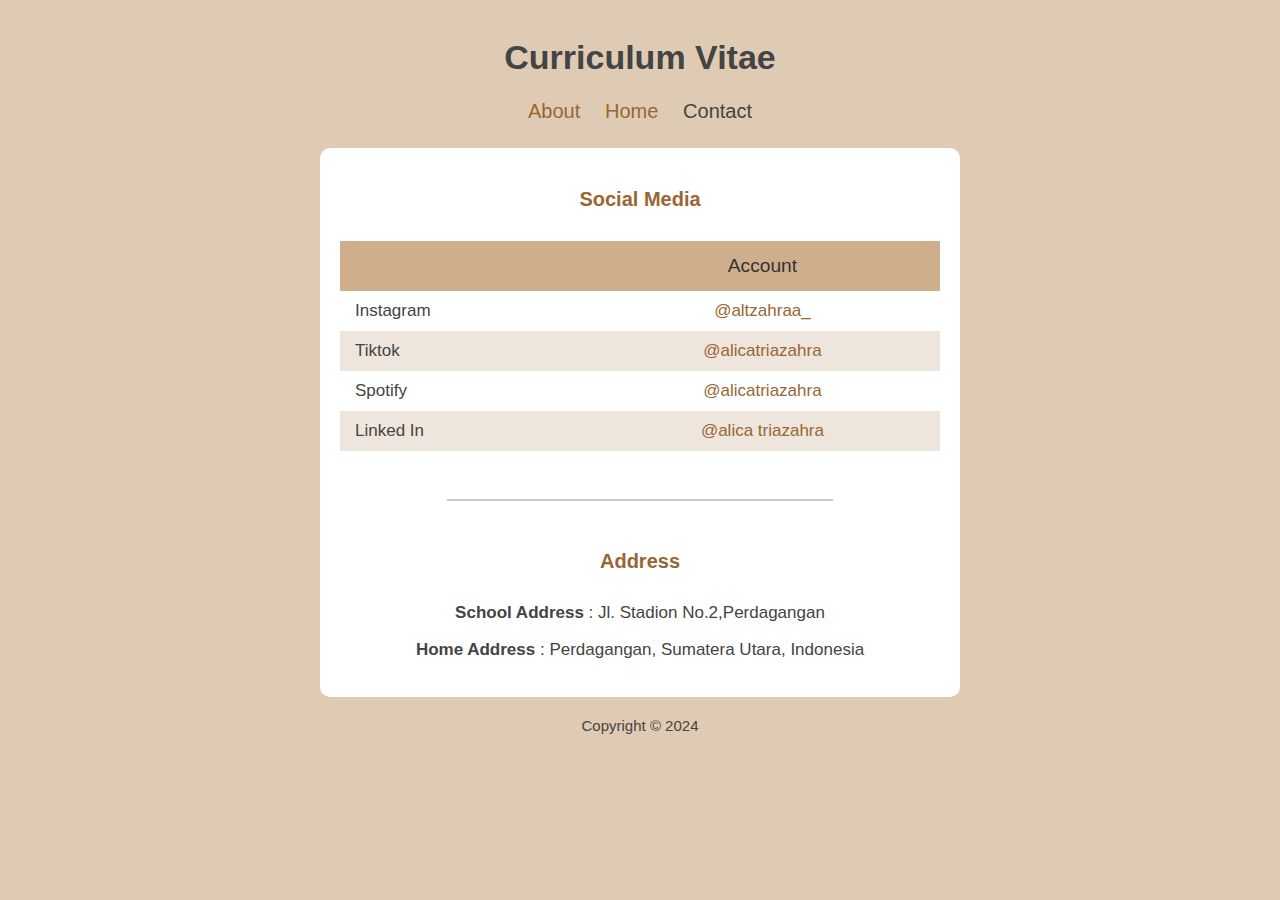
<file: contact.html>
<!DOCTYPE html>
<html>
<head>
  <meta charset="utf-8">
  <!--Judul Website-->
  <title>Personal Web</title>
  <!--Memanggil kode CSS-->
  <link rel="stylesheet" type="text/css" href="style.css">
</head>
<body>
  <div class="container">
    <div class="header">
      <!-- Judul Halaman -->
      <h1 class="text-header">Curriculum Vitae</h1>
    </div>
    <div class="navbar">
      <ul class="list-nav">
         <!--Link penghubung portofolio-->
        <li><a href="index.html">About</a></li>
        <li><a href="portofolio.html">Home</a></li>
        <li><a href="#" class="active">Contact</a></li>
      </ul>
    </div>
    <div class="content">
      <!-- Social Media -->
      <section class="section">
        <h2 class="section-header">Social Media</h2>
          <div class="responsive-table">
            <table>
              <tr class="tr-header">
                <th>&nbsp;</th>
                <!--Menambahkan akun sosial media ke dalam web-->
                <th>Account</th>
              </tr>
              <tr>
                <td class="text-left">Instagram</td>
                <td>
                  <a href="https://www.instagram.com/altzahraa_?igsh=ZWRjaHNoZjFnbGpk">@altzahraa_</a>
                </td>
              </tr>
              <tr>
                <td class="text-left">Tiktok</td>
                <td>
                  <a href="https://www.tiktok.com/@mysideee_?_t=8ogo76q3ic5&_r=1">@alicatriazahra</a>
                </td>
              </tr>
              <tr>
                <td class="text-left">Spotify</td>
                <td>
                  <a href="https://shorturl.at/bSMgC">@alicatriazahra</a>
                </td>
              </tr>
              <tr>
                <td class="text-left">Linked In</td>
                <td>
                  <a href="https://rb.gy/1culc5">@alica triazahra</a>
                </td>
              </tr>
            </table>
          </div>
      </section>
      <hr>
      <!-- Contact -->
      <section class="section">
        <!--Menambahkan alamat penulis ke dalam web-->
        <h2 class="section-header">Address</h2>
        <p><b>School Address </b>: Jl. Stadion No.2,Perdagangan</p>
        <p><b>Home Address </b>: Perdagangan, Sumatera Utara, Indonesia</p>
      </section>
    </div>
    <footer>
      <!--Tanggal publikasi-->
      <p class="footer-text">Copyright &copy; 2024</p>
    </footer> 
  </div>
</body>
</html>
</file>
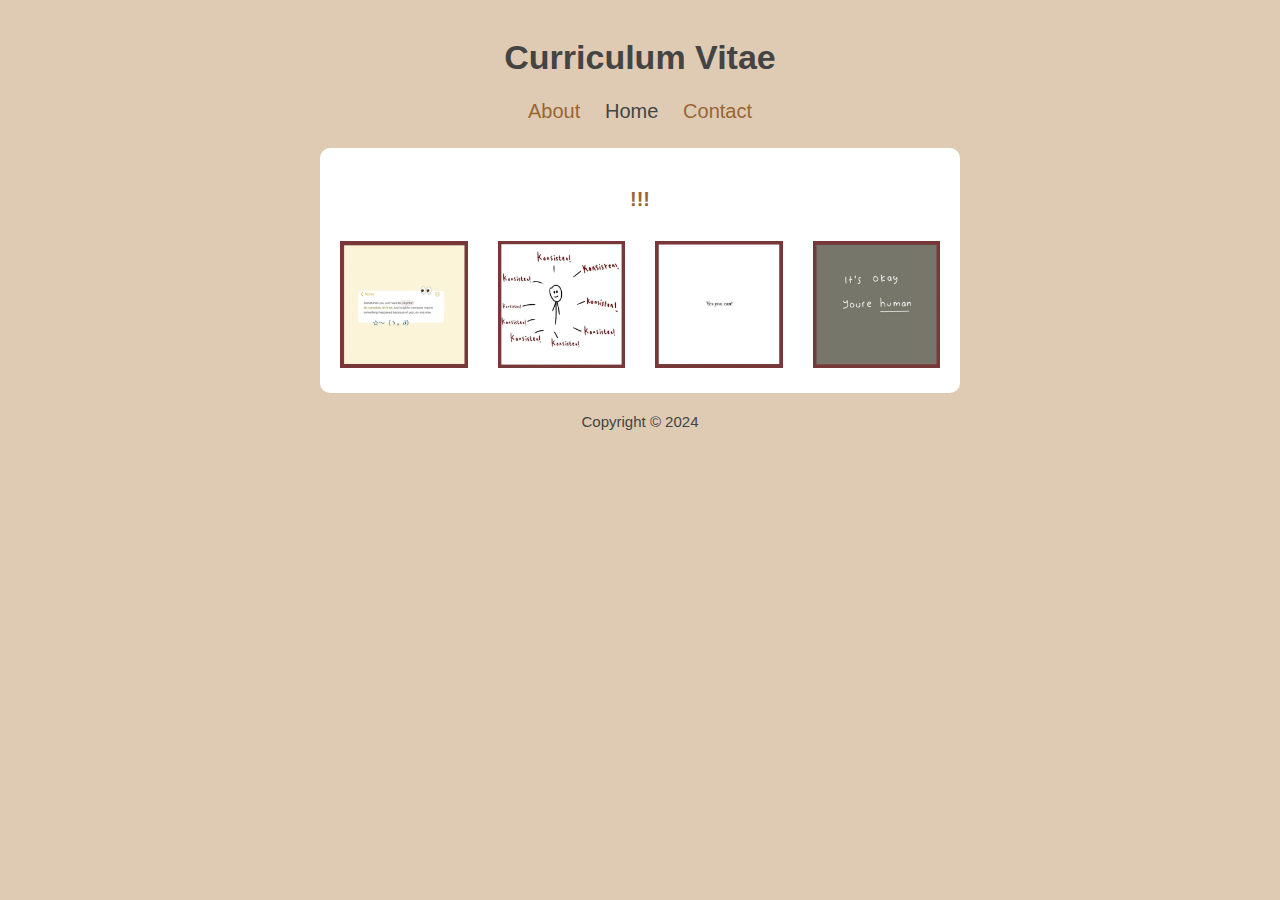
<file: portofolio.html>
<!DOCTYPE html>
<html>
<head>
  <meta charset="utf-8">
  <!--Judul Web-->
  <title>Personal Web</title>
  <!--Memanggil kode CSS-->
  <link rel="stylesheet" type="text/css" href="style.css">
</head>
<body>
  <div class="container">
    <!-- Judul Halaman -->
    <h1>Curriculum Vitae</h1>
    <div class="navbar">
      <ul class="list-nav">
        <!--Link penghubung portofolio-->
        <li><a href="index.html">About</a></li>
        <li><a href="#" class="active">Home</a></li>
        <li><a href="contact.html">Contact</a></li>
      </ul>
    </div>
    <div class="content">
    <!-- Portofolio -->
      <section class="section">
        <h2 class="section-header">!!!</h2>
        <div class="gallery">
          <figure class="images">
            <!--Gambar-gambar portofolio-->
            <img src="img/just_istigfar.jpeg" class="gallery-img" />
          </figure>
          <figure class="images">
            <img src="img/konsisten.jpeg" class="gallery-img" />
          </figure>
          <figure class="images">
            <img src="img/bisaa.jpeg" class="gallery-img" />
          </figure>
          <figure class="images">
            <img src="img/human.jpeg" class="gallery-img" />
          </figure>
        </div>
      </section>
    </div>
    <footer>
      <!--Tanggal publikasi-->
      <p class="footer-text">Copyright &copy; 2024</p>
    </footer> 
  </div>
</body>
</html>
</file>
<file: style.css>
body {
  background-color: #dfcbb3;
  color: #444444;
  font-family: "Open Sans", Arial;
  font-size: 17px;
  padding: 15px;
  margin: 0;
}

.container {
  max-width: 640px;
  margin-left: auto;
  margin-right: auto;
}

h1 { text-align: center; }

.navbar { 
  text-align: center; 
  margin-bottom: 25px;
}

.list-nav {
    padding: 0;
    margin: 0; 
}

.list-nav li {
    display: inline-block;
    list-style: none;
    margin-left: 10px;
    margin-right: 10px;
}

.list-nav a { font-size: 20px; }
.list-nav li a.active { color: #444444; }
a:hover { color: #444444; }

a { 
  color: #996633; 
  text-decoration:none;
}

.content { 
  background-color: #ffffff; 
  border-radius: 10px;
}

.content-header{ margin-bottom: 0; }

.content-text {
   font-size: 20px;
   margin: 0;
}

#content-img {
  background-image: url(img/header.jpg);
  background-position: center;
  background-size: cover;
  min-height: 400px;
  text-align: center;
  border-top-left-radius: 10px;
  border-top-right-radius: 10px;
}

#content-img img {
  max-width: 50%;
  margin-bottom: -15px;
}

.content1 {
  padding: 15%;
  font-size: 30px;
}

.section {
  padding-top: 10px;
  padding-left: 20px;
  padding-right: 20px;
  padding-bottom: 20px;
}

.section-small {
  max-width: 490px;
  margin-left: auto;
  margin-right: auto;
  padding-top: 20px;
  text-align: center;
}

.section-header {
  color: #996633;
  text-align: center;
  font-size: 20px;
  margin-top: 30px;
  margin-bottom: 30px;
}

hr {
  width: 60%;
  border: 0.5px solid #ccc;
}

table {
  width: 100%;
  border-spacing: 0;
  padding-bottom: 20px;
}

th {
  color: #333333;
  font-weight: 400;
  font-size: 1.2rem;
  padding-left: 15px;
  padding-right: 15px;
}

td {
  text-align: center;
  padding: 10px 15px;
}

.text-left { text-align: left; }
tr:nth-child(odd) { background-color: #eee5dc; }

tr.tr-header {
  background-color: #cfae8b;
  height: 50px;
}

.footer-text {
  font-size: 15px;
  margin-top: 20px;
  margin-bottom: 20px;
  text-align: center;
}
img { 
  max-width: 100%;
  max-height: 200px;
}

.gallery {
  display: flex;
  margin-left: -15px;
  margin-right: -15px;
}

.images {
  padding-left: 15px;
  padding-right: 15px;
}

figure { margin: 0; }
figcaption { text-align: center; }

figcaption span {
  display: block;
  color: #333333;
  font-size: 15px;
}
p { text-align: center; }
</file>
